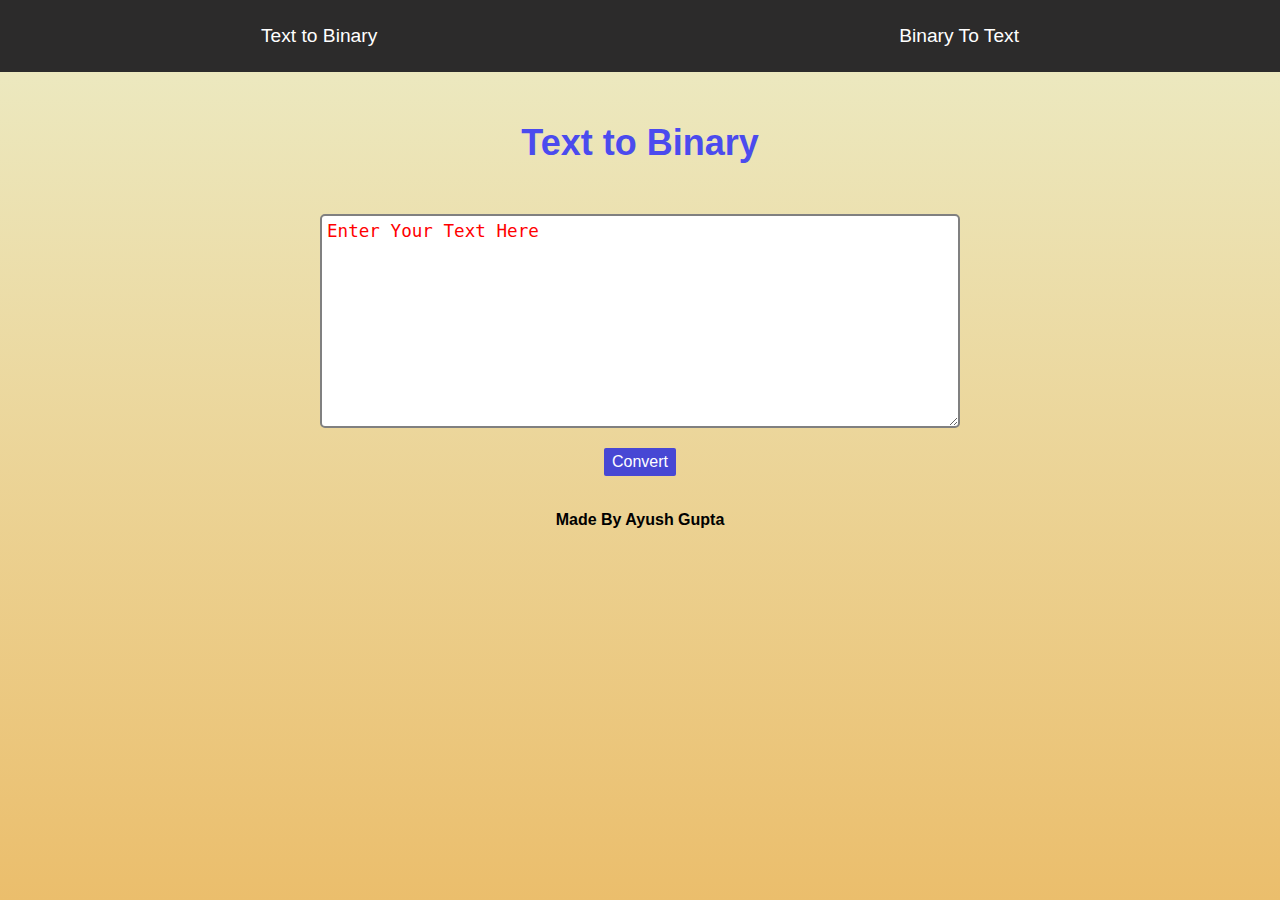
<file: index.html>
<!DOCTYPE html>
<html lang="en">
  <head>
    <meta charset="UTF-8" />
    <meta http-equiv="X-UA-Compatible" content="IE=edge" />
    <meta name="viewport" content="width=device-width, initial-scale=1.0" />
    <link rel="stylesheet" href="styles.css" />
    <title>Text to Binary</title>
  </head>
  <body>
    <nav>
      <p><a href="./index.html">Text to Binary</a></p>
      <p><a href="./BinaryToText.html">Binary To Text</a></p>
    </nav>

    <div class="heading">
      <h2>Text to Binary</h2>
    </div>

    <form class="to-binary">
      <textarea
        placeholder="Enter Your Text Here"
        name=""
        id=""
        cols="30"
        rows="10"
      ></textarea>
      <button class="btn">Convert</button>
      <div class="show"></div>
      <!-- <button onclick="Copy()" disabled class="copy-btn">Copy Binary</button> -->
    </form>

    <div class="footer">
      <p>
        Made By
        <a target="_blank" href="https://github.com/ayush-gupta-01/"
          >Ayush Gupta</a
        >
      </p>
    </div>

    <script src="textToBinary.js"></script>
  </body>
</html>
</file>
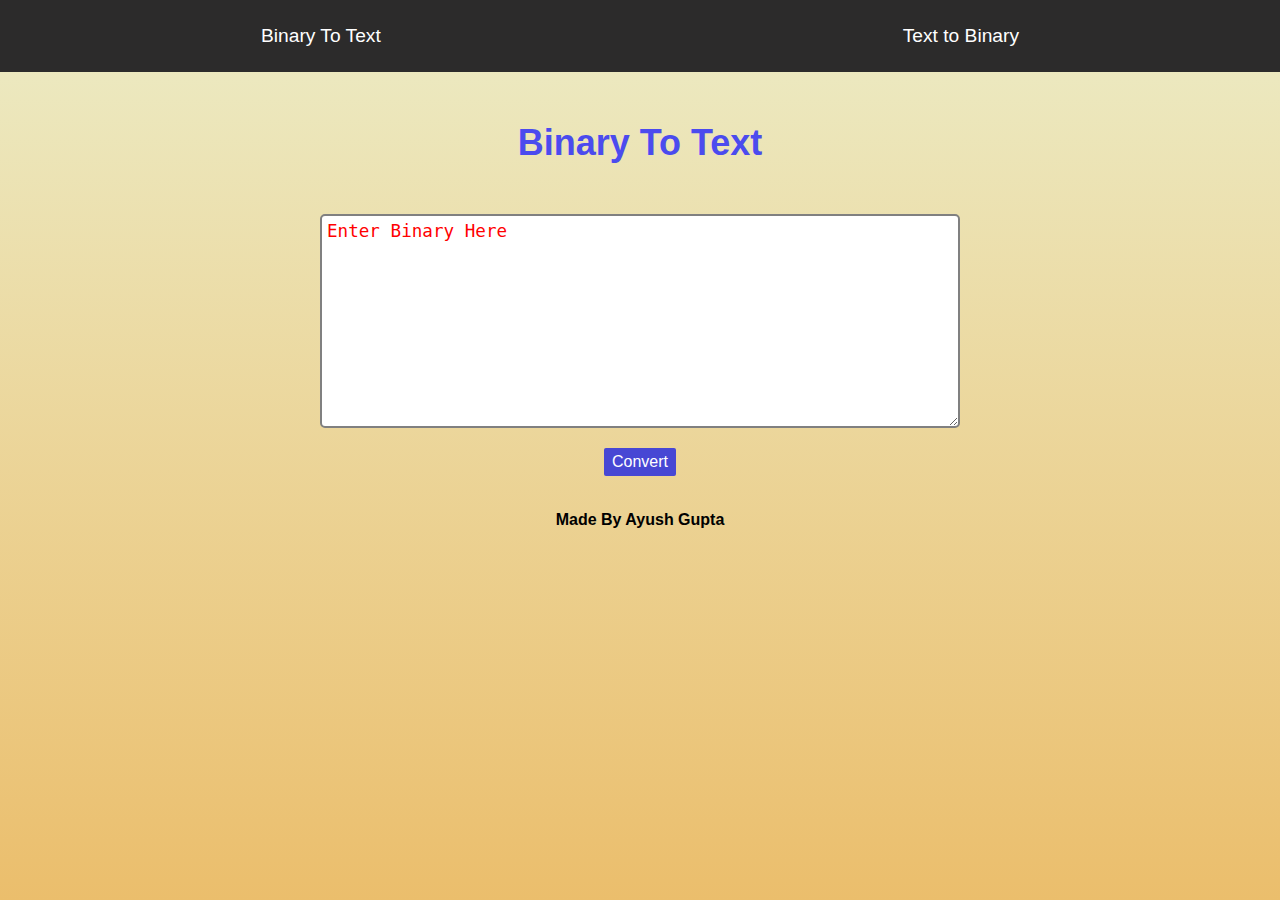
<file: BinaryToText.html>
<!DOCTYPE html>
<html lang="en">
  <head>
    <meta charset="UTF-8" />
    <meta http-equiv="X-UA-Compatible" content="IE=edge" />
    <meta name="viewport" content="width=device-width, initial-scale=1.0" />
    <link rel="stylesheet" href="styles.css" />
    <title>Binary To Text</title>
  </head>
  <body>
    <nav>
      <p><a href="./BinaryToText.html">Binary To Text</a></p>
      <p><a href="./index.html">Text to Binary</a></p>
    </nav>
    <div class="heading">
      <h2>Binary To Text</h2>
    </div>

    <form class="to-text">
      <textarea
        placeholder="Enter Binary Here"
        name=""
        id=""
        cols="30"
        rows="10"
      ></textarea>
      <button class="btn">Convert</button>
      <div class="show"></div>
      <!-- <button onclick="Copy()" disabled class="copy-btn">Copy Text</button> -->
    </form>

    <div class="footer">
      <p>
        Made By
        <a target="_blank" href="https://github.com/ayush-gupta-01/"
          >Ayush Gupta</a
        >
      </p>
    </div>

    <script src="binaryToText.js"></script>
  </body>
</html>
</file>
<file: styles.css>
* {
  margin: 0px;
  padding: 0px;
  box-sizing: border-box;
}

body {
  font-family: sans-serif;
  background: linear-gradient(rgb(236, 236, 198), rgb(235, 190, 108));
  background-attachment: fixed;
}

nav {
  background-color: rgb(44, 43, 43);
  height: 8vh;
  display: flex;
  justify-content: space-around;
  align-items: center;
}

nav a {
  color: white;
  font-size: 1.2rem;
  text-decoration: none;
}

nav a:hover {
  font-weight: bold;
  text-decoration: underline;
}

.heading {
  text-align: center;
  margin: 50px;
  color: rgb(75, 75, 238);
  font-size: 1.5rem;
}

.to-binary,
.to-text {
  display: flex;
  flex-direction: column;
  justify-content: center;
  align-items: center;
}

textarea {
  width: 50%;
  padding: 5px;
  font-size: 1.1rem;
  border: 2px solid grey;
  border-radius: 5px;
}

textarea::placeholder {
  color: red;
}

.btn {
  margin: 20px;
  padding: 5px 8px 5px 8px;
  background-color: rgb(71, 71, 212);
  color: white;
  border: none;
  cursor: pointer;
  border-radius: 2px;
  font-size: 1rem;
}

.btn:hover {
  background-color: rgb(49, 49, 252);
}

.show {
  max-width: 100%;
  display: flex;
  justify-content: center;
  align-items: center;
}

.final-answer {
  max-width: 60%;
  max-height: 20vh;
  letter-spacing: 1px;
  font-weight: bold;
  overflow-y: scroll;
  background-color: rgb(252, 252, 117);
  border: 2px solid rgb(156, 156, 9);
  border-radius: 5px;
  padding: 10px;
  margin-bottom: 10px;
}

.footer {
  font-weight: bold;
  margin: 15px;
}

.footer p {
  text-align: center;
}

.footer p a {
  color: black;
  text-decoration: none;
}

.footer p a:hover {
  text-decoration: underline;
}

@media screen and (max-width: 800px) {
  textarea {
    width: 60%;
  }
}

@media screen and (max-width: 600px) {
  textarea {
    width: 80%;
  }
  .final-answer {
    max-width: 75%;
  }
}

@media screen and (max-width: 450px) {
  nav a {
    font-size: 1rem;
  }
  .final-answer {
    max-width: 90%;
  }
}
</file>
